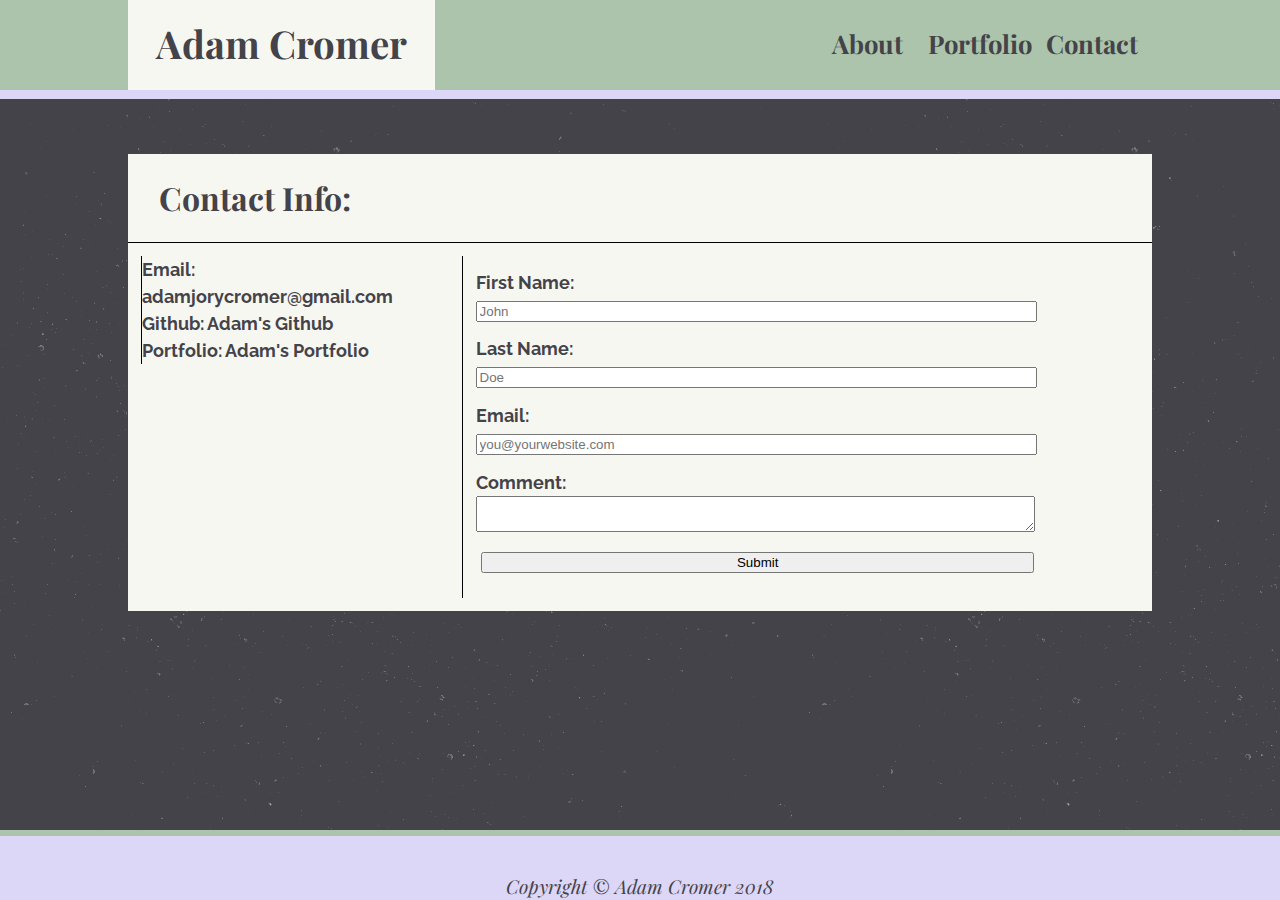
<file: contact.html>
<!DOCTYPE html>
<html lang="en">
<head>
    <meta charset="UTF-8">
    <meta name="viewport" content="width=device-width, initial-scale=1.0">
    <meta http-equiv="X-UA-Compatible" content="ie=edge">
    <link rel="stylesheet" type="text/css" href="assets/css/reset.css">
    <link rel="stylesheet" type="text/css" href="assets/css/style.css">
    <link rel="stylesheet" type="text/css" href="assets/css/mediaqueries.css">
    <link href="https://fonts.googleapis.com/css?family=Playfair+Display|Raleway" rel="stylesheet">
    
    <link rel="shortcut icon" type="image/x-icon" href="/Responsive-Portfolio/assets/images/thistle.ico">
    <title>Adam Cromer</title>
</head>
<body> 
    <header class="clearfix">
        <div id="Head-Cont">
            <div id="Header-Left">
                <a id="Header-Name" href="index.html">Adam Cromer</a>
            </div>

            <nav> 
            <a class="NavBarLinks" href="index.html">About</a>
            <a class="NavBarLinks" href="portfolio.html">Portfolio</a>
            <a class="NavBarLinks NavRight" href="contact.html">Contact</a>
            </nav>

        </div>
    </header>     
            
        <section id="Main-Bio"> 
            
            <h2>Contact Info:</h2>

            <section id="Contact-Info">
                <ul>
                    <li>Email: <a href="mailto:adamjorycromer@gmail.com" target="_blank">adamjorycromer@gmail.com</a></li>
                    <li class="ContactLink">Github: <a href="https://github.com/adamcromer" target="_blank">Adam's Github</a></li>
                    <li class="ContactLink">Portfolio: <a href="portfolio.html">Adam's Portfolio</a></li>
                </ul>
            </section>

            <div id="Contact-Input">
                <div class="ContOption">
                <label for="fname">First Name:</label>
                <input type="text" id="fname" name="fname" placeholder="John">
                </div>
                <div class="ContOption">
                <label for="lname">Last Name:</label>
                <input type="text" id="lname" name="lname" placeholder="Doe">
                </div>
                <div class="ContOption">
                <label for="email">Email:</label>
                <input type="text" id="email" name="email" placeholder="you@yourwebsite.com">
                </div>
                <div class="ContOption">
                <label for="comment">Comment:</label>
                <textarea class="CommentInput" type="text" id="comment" name="comment" value=""></textarea>
                </div>
                <input class="SubmitButton" type="submit" value="Submit">
            </div>

        </section>

    <footer>
        <a id="Footer-Text" href="contact.html">Copyright &#169; Adam Cromer 2018</a>
    </footer>
</body>
</html>
</file>
<file: assets/css/style.css>
html {
    position: relative;
    min-height: 100%;
  }

body {
    color:#444349;
    background-image:url(../images/stardust.png);
    margin:0px;
    padding:0px;
    font-size:18px;
    line-height:150%;
    font-family: 'Raleway', 'Arial', 'Helvetica Neue', Helvetica, sans-serif;
}

header {
    margin:auto; 
    font-family: 'Playfair Display', 'Georgia', Times, Times New Roman, serif;  
    color:#444349;
    background-color:#abc4ab;
    padding:0px;
    height:7vw;
    border-bottom:0.75vw solid #dcd6f7;
    width:100%;
    position:absolute;
}

#Head-Cont {
    width:80%;
    margin-left:10%;
    height:100%;
    position:relative;
}

#Header-Left {
    margin: 0px;
    width:30%;
    height:100%;
    text-align:center;
    background-color:#F7F7F2;
    float:left;
    font-size:3vw;
    font-weight:bolder;
    position:relative;
}

#Header-Name {
    position:absolute;
    width:100%;
    height:33.3%;
    top:33.3%;
    left:0%;
}

nav {
    float:right;
    width:33.3%;
    position:absolute;
    top:33.3%;
    right:0%;
}

.NavBarLinks {
    float:left;
    width:33%;
    padding:auto;
    text-align:center;
    font-size:2vw;
    font-weight:bold;
    transition: background-color 0.5s ease;
}

.NavBarLinks:hover {
    background-color:#444349;
    color:#F7F7F2;
}



h2 {
    background-color:#F7F7F2;
    padding: 3% 3% 3% 3%;
    color:#444349;
    border-bottom:0.1vw solid black;
    font-family: 'Playfair Display', 'Georgia', Times, Times New Roman, serif; 
    font-size:2.5vw;
    font-weight:bolder;
}


ul {
    font-weight:bold;    
}

a {
    color:#444349;
    text-decoration:none;
}

#Main-Bio,
#Bio-Image,
#Contact-Info {
    float:left;
}

#Main-Bio { 
    width:80%;
    margin: 12vw 10% 10vw 10%;
    padding:0;
    background-color:#F7F7F2;
    color:#444349;
}

#Contact-Info {
    width:30%;
}

#Bio-Image {
    margin:2vw;
    float:left;
    max-width:30%;
    height:auto;
    padding:auto;
    transition: background-image 0.3s ease;
}

#Bio-Text {
    margin: 1vw;
    font-size:2vw;
}

.clearfix::after {
    content:"";
    display:block;
    clear:both;
}

footer {
    clear:both;
    height:5vw;
    position: absolute;
    bottom: 0;
    width: 100%;
    background-color:#dcd6f7;
    margin-top:10%;
    text-align:center;
    border-top:0.5vw solid #abc4ab;
    font-style:italic;
    font-size:1.5vw;
    font-family: 'Playfair Display', serif;
}

#Footer-Text {
    position: absolute;
    bottom: 0;
    left: 33.3%;
    width:33.3%;
}

.PortSquares {
    position: relative;
    float: left;
    width: 35%;
    height: auto;
    margin-top:2vw;
    margin-bottom:2vw;
    margin-left:10%;
  }
     
 .PortBanners {
    position: absolute;
    bottom: 20%;
    width: 100%;
    padding-top:1vw;
    padding-bottom:1vw;
    margin: 0px;
    text-align:center;
    color:#444349;
    font-weight:bold;
    font-size:2.5vw;
    background-color:#dcd6f7;
    transition: background-image 0.3s ease;
  }
  

.PortSquares:hover .PortBanners{
    background-color:#444349;
    color:#F7F7F2;
    font-weight:bolder;
}

.PortImages {
    width:100%;
    height:100%;
}

#Contact-Info {
    width:30%;
    border-left:0.1vw solid black;
    margin:1vw;
    margin-right:0vw;
    float:left;
    word-wrap: break-word;
}

#Contact-Input {
    border-left:0.1vw solid black;
    margin:1vw;
    float:left;
    width:60%;
    padding:0px;
}

.ContOption {
    width:90%;
    margin:1vw;
}

input[type=text]:focus {
    background-color:#dcd6f7;
    color:#444349;
}

.CommentInput[type=text]:focus {
    background-color:#dcd6f7;
    color:#444349;
}

label,
input {
    width:100%;
} 

label {
    font-weight:bolder;
}
.CommentInput {
    height:auto;
    width:100%;
}

.SubmitButton {
    margin-left:3%;
    width:90%;
}

.SubmitButton {
    float:left;
    margin-bottom:2vw;
}
</file>
<file: assets/css/mediaqueries.css>
@media screen and (max-width: 980px) {
    #Bio-Image {
        max-width:40%;
    }
}

@media screen and (max-width: 768px) {
    .NavBarLinks {
        font-size:2vw;
    }

    h2 {
        font-size:3vw;
    }

    #Header-Name,
    nav {
        top:20%;
    }

    #Header-Left {
        width:30%;
        font-size:3.5vw;
    }

    footer {
        font-size:3vw;
        height:8vw;
    }

    #Bio-Image {
        max-width:50%;
    }

    #Bio-Text {
        font-size:3vw;
    }

    #Footer-Text {
        width:50%;
        left:25%;
    }

    #Contact-Info,
    #Contact-Input {
        width:90%;
    }
}

@media screen and (max-width: 640px) {
    header,
    footer {
        height:10vw;
    }

    nav,
    #Header-Name {
        top:30%;
    }

    .NavBarLinks,
    .PortBanners {
        font-size:3vw;
    }
    
    nav {
        width:50%;
    }

    #Main-Bio {
        margin-top:15vw;
        margin-bottom:15vw;
    }

    #Footer-Text {
        width:50%;
        left:25%;
    }

    
}

@media screen and (max-width: 426px) {
    html,
    header {
        margin:0px;
        padding:0px;
    }

    #Head-Cont {
        width:100%;
        margin:0px;
    }
    
    #Main-Bio {
        margin-left:0%;
        margin-right:0%;
        width:100%;
    }

    #Bio-Text {
        font-size:4vw;
    }

    #Header-Left {
        font-size:6vw;
        width:40%;
    }

    nav {
        width:60%;
    }

    .NavBarLinks,
    .PortBanners {
        font-size:4vw;
    }

    h2 {
        font-size:5vw;
    }

    nav,
    #Header-Name {
        top:20%;
    }

    .PortSquares {
        width:80%;
        margin-left:10%;
    }
}
</file>
